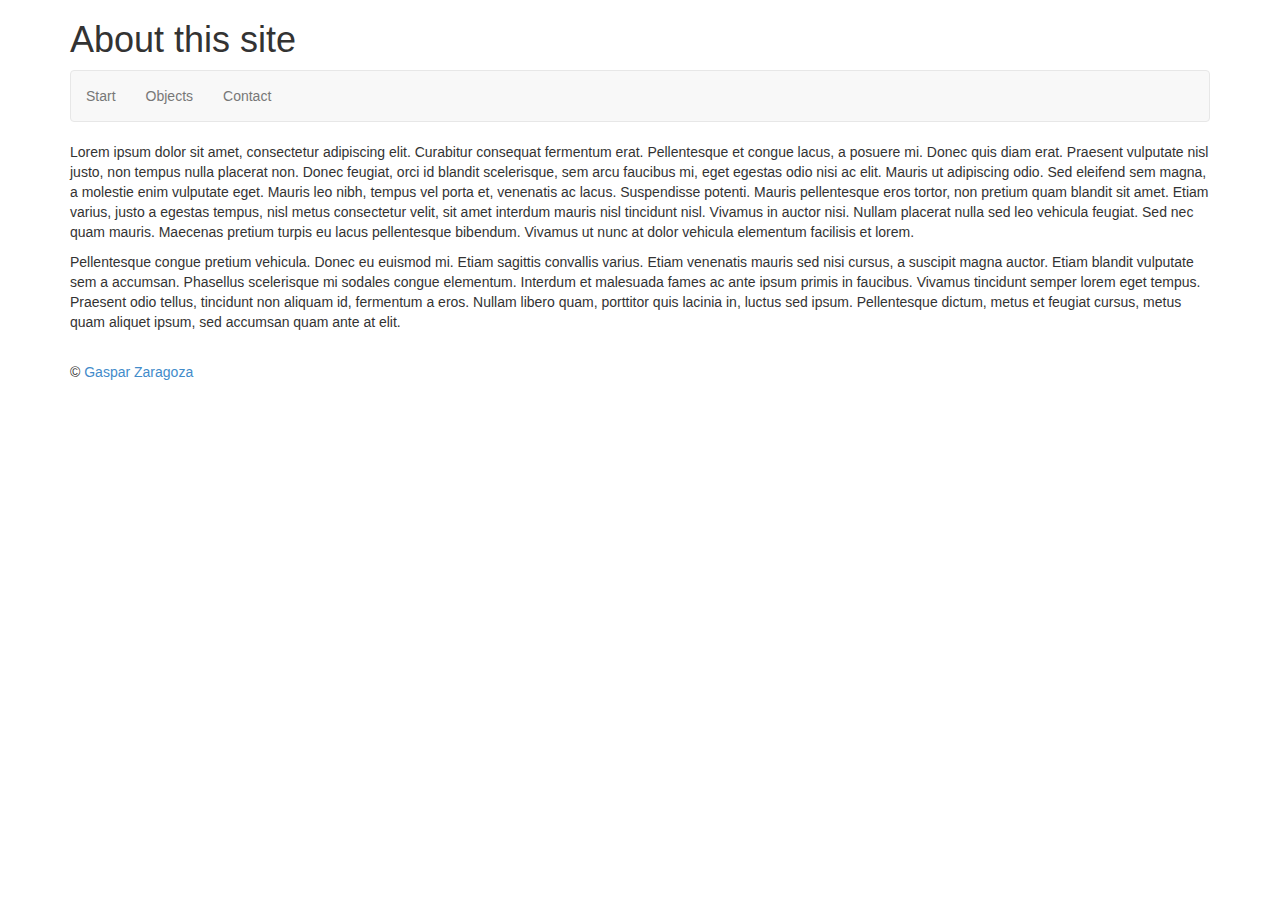
<file: Nivel 1/public_html/index.html>
<!DOCTYPE html>
<html>
  <head>
    <title>Web UI - Modulo 2</title>
    <meta charset="UTF-8">
    <meta name="viewport" content="width=device-width">
    <link href="css/bootstrap.min.css" rel="stylesheet">        
    <link href="css/site.css" rel="stylesheet">        
    <script src="js/jquery-1.10.2.js"></script>
    <script src="js/bootstrap.min.js"></script>
    <script src="js/site.js"></script>
  </head>
  <body>
    <div class="container">
      <header>
        <h1>About this site</h1>
      </header>
      <nav class="navbar navbar-default" role="navigation">
        <ul class="nav navbar-nav">
          <li><a href="start">Start</a></li>
          <li class ="dropdown">
            <a class="dropdown-toggle item-menu" data-toggle="dropdown" href="#">Objects</a>
            <ul class="dropdown-menu">
              <li><a href="watch">Watch</a></li>
              <li><a href="cellphone">Cell phone</a></li>
              <li><a href="mouse">Mouse</a></li>
            </ul>
          </li>
          <li><a href="contact-form">Contact</a></li>
        </ul>
      </nav>
      <article id="main_content">
        <p>Lorem ipsum dolor sit amet, consectetur adipiscing elit. Curabitur consequat fermentum erat. Pellentesque et congue lacus, a posuere mi. Donec quis diam erat. Praesent vulputate nisl justo, non tempus nulla placerat non. Donec feugiat, orci id blandit scelerisque, sem arcu faucibus mi, eget egestas odio nisi ac elit. Mauris ut adipiscing odio. Sed eleifend sem magna, a molestie enim vulputate eget. Mauris leo nibh, tempus vel porta et, venenatis ac lacus. Suspendisse potenti. Mauris pellentesque eros tortor, non pretium quam blandit sit amet. Etiam varius, justo a egestas tempus, nisl metus consectetur velit, sit amet interdum mauris nisl tincidunt nisl. Vivamus in auctor nisi. Nullam placerat nulla sed leo vehicula feugiat. Sed nec quam mauris. Maecenas pretium turpis eu lacus pellentesque bibendum. Vivamus ut nunc at dolor vehicula elementum facilisis et lorem.</p>
        <p>Pellentesque congue pretium vehicula. Donec eu euismod mi. Etiam sagittis convallis varius. Etiam venenatis mauris sed nisi cursus, a suscipit magna auctor. Etiam blandit vulputate sem a accumsan. Phasellus scelerisque mi sodales congue elementum. Interdum et malesuada fames ac ante ipsum primis in faucibus. Vivamus tincidunt semper lorem eget tempus. Praesent odio tellus, tincidunt non aliquam id, fermentum a eros. Nullam libero quam, porttitor quis lacinia in, luctus sed ipsum. Pellentesque dictum, metus et feugiat cursus, metus quam aliquet ipsum, sed accumsan quam ante at elit.</p>
      </article>
      <footer>&copy; <a href="contact-form">Gaspar Zaragoza</a></footer>
    </div>

    <div class="hide">
      <div class="js-start">
        <p>Lorem ipsum dolor sit amet, consectetur adipiscing elit. Curabitur consequat fermentum erat. Pellentesque et congue lacus, a posuere mi. Donec quis diam erat. Praesent vulputate nisl justo, non tempus nulla placerat non. Donec feugiat, orci id blandit scelerisque, sem arcu faucibus mi, eget egestas odio nisi ac elit. Mauris ut adipiscing odio. Sed eleifend sem magna, a molestie enim vulputate eget. Mauris leo nibh, tempus vel porta et, venenatis ac lacus. Suspendisse potenti. Mauris pellentesque eros tortor, non pretium quam blandit sit amet. Etiam varius, justo a egestas tempus, nisl metus consectetur velit, sit amet interdum mauris nisl tincidunt nisl. Vivamus in auctor nisi. Nullam placerat nulla sed leo vehicula feugiat. Sed nec quam mauris. Maecenas pretium turpis eu lacus pellentesque bibendum. Vivamus ut nunc at dolor vehicula elementum facilisis et lorem.</p>
        <p>Pellentesque congue pretium vehicula. Donec eu euismod mi. Etiam sagittis convallis varius. Etiam venenatis mauris sed nisi cursus, a suscipit magna auctor. Etiam blandit vulputate sem a accumsan. Phasellus scelerisque mi sodales congue elementum. Interdum et malesuada fames ac ante ipsum primis in faucibus. Vivamus tincidunt semper lorem eget tempus. Praesent odio tellus, tincidunt non aliquam id, fermentum a eros. Nullam libero quam, porttitor quis lacinia in, luctus sed ipsum. Pellentesque dictum, metus et feugiat cursus, metus quam aliquet ipsum, sed accumsan quam ante at elit.</p>
      </div>      

      <div class="js-mouse">
        <header>
          <hgroup>
            <h1>Mouse!</h1>
            <h2>Description <span class="small">(a fancy one please!)</span></h2>
          </hgroup>
        </header>
        <article>
          <img src="images/mouse.jpg" alt="Mouse">
        </article>
        <nav>
          <ul class="pagination">
            <li><a href="cellphone">&laquo;</a></li>
            <li><a href="watch">Watch</a></li>
            <li><a href="cellphone">Cell phone</a></li>
            <li class="active"><a href="mouse">Mouse</a></li>
            <li class="disabled"><a href="#">&raquo;</a></li>
          </ul>        
        </nav>
      </div>

      <div class="js-cellphone">
        <header>
          <hgroup>
            <h1>Cell Phone!</h1>
            <h2>Description <span class="small">(a fancy one please!)</span></h2>
          </hgroup>
        </header>
        <article>
          <img src="images/cellphone.jpg" alt="Cell Phone">
        </article>
        <nav>
          <ul class="pagination">
            <li><a href="watch">&laquo;</a></li>
            <li><a href="watch">Watch</a></li>
            <li class="active"><a href="cellphone">Cell phone</a></li>
            <li><a href="mouse">Mouse</a></li>
            <li><a href="mouse">&raquo;</a></li>
          </ul>        
        </nav>
      </div>

      <div class="js-contact-form">
        <article>
          <header>
            <h1>Send us an Email!</h1>
          </header>
          <form>
            <label for="subject_form">Subject</label>
            <input type="text" id="subject_form" class="form-control" placeholder="Write the subject" required>
            <label for="content_form">Content</label>
            <textarea id="content_form" class="form-control" rows="3" required></textarea>
            <button type="submit" class="btn btn-primary">Submit</button>
          </form>
        </article>
      </div>  

      <div class="js-watch">
        <header>
          <hgroup>
            <h1>Watch!</h1>
            <h2>Description <span class="small">(a fancy one please!)</span></h2>
          </hgroup>
        </header>
        <article>
          <img src="images/watch.jpg" alt="Watch">
        </article>
        <nav>
          <ul class="pagination">
            <li class="disabled"><a href="#">&laquo;</a></li>
            <li class="active"><a href="watch">Watch</a></li>
            <li><a href="cellphone">Cell phone</a></li>
            <li><a href="mouse">Mouse</a></li>
            <li><a href="cellphone">&raquo;</a></li>
          </ul>        
        </nav>
      </div>
    </div>

  </body>
</html>
</file>
<file: Nivel 1/public_html/css/site.css>
img {
    width: 200px;
    height: 200px;
}

footer {
    padding-top: 20px;
}
</file>
